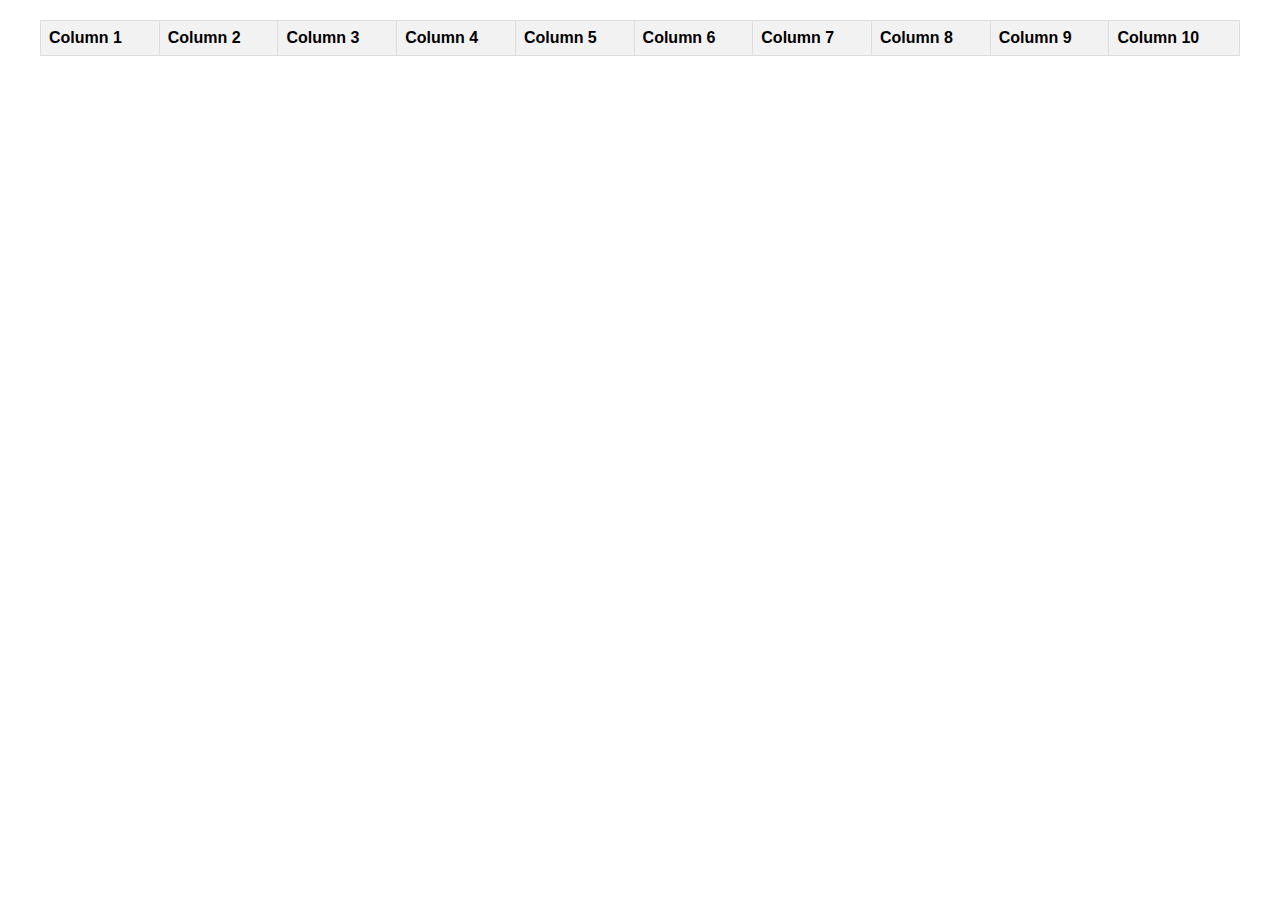
<file: templates/base_thxmark.html>
<!DOCTYPE html>
<html lang="en">
<head>
    <meta charset="UTF-8">
    <meta name="viewport" content="width=device-width, initial-scale=1.0">
    <style>
        body {
            margin: 0;
            padding: 0;
            font-family: 'Arial', sans-serif;
        }

        .container {
            width: 100%;
            max-width: 1200px;
            margin: 0 auto;
        }

        .data-table {
            width: 100%;
            border-collapse: collapse;
            margin-top: 20px;
        }

            .data-table th, .data-table td {
                border: 1px solid #ddd;
                padding: 8px;
                text-align: left;
            }

            .data-table th {
                background-color: #f2f2f2;
            }
    </style>
    <title>Your Web Page</title>
</head>
<body>
    <div class="container">
        <table class="data-table">
            <!-- Table content will be populated dynamically from the database -->
            <thead>
                <tr>
                    <th>Column 1</th>
                    <th>Column 2</th>
                    <th>Column 3</th>
                    <th>Column 4</th>
                    <th>Column 5</th>
                    <th>Column 6</th>
                    <th>Column 7</th>
                    <th>Column 8</th>
                    <th>Column 9</th>
                    <th>Column 10</th>
                </tr>
            </thead>
            <tbody>
                <!-- Table rows will be populated dynamically -->
            </tbody>
        </table>
    </div>
</body>
</html>
</file>
